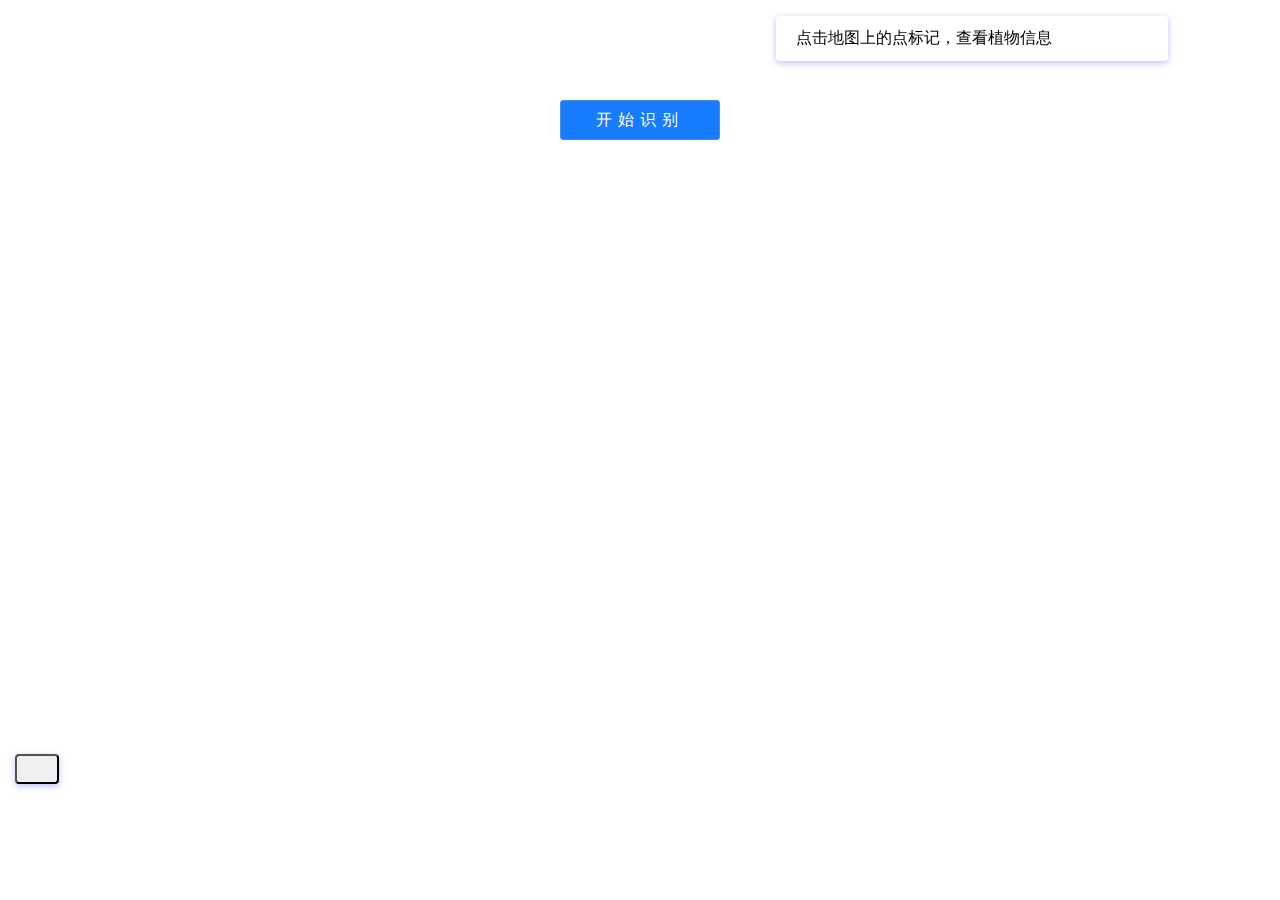
<file: plant/index.html>
<!DOCTYPE html>
<html lang="en">

<head>
  <meta charset="UTF-8">
  <meta name="viewport" content="width=device-width, initial-scale=1.0">
  <meta http-equiv="X-UA-Compatible" content="ie=edge">
  <title>植物语音导航</title>
  <link href="index.css" type="text/css" rel="stylesheet"/>
</head>

<body>
<div id="panel"></div>
<div id="container" tabindex="0" style="position: relative;">
  <div class="service-item service-item-taste">
    <div class="service-item-content service-item-taste-content">
      <div class="taste-content">
        <button class="taste-button ready-button" id="taste_button">开始识别</button>
      </div>
      <div class="start-taste">
        <div class="start-taste-left">
          <div class="time-box">
            <span class="start-taste-line">
              <hr class="hr hr1">
              <hr class="hr hr2">
              <hr class="hr hr3">
              <hr class="hr hr4">
              <hr class="hr hr5">
              <hr class="hr hr6">
              <hr class="hr hr7">
              <hr class="hr hr8">
              <hr class="hr hr9">
              <hr class="hr hr10">
            </span>
            <span class="total-time"><span class="used-time">00: 00</span> / 01: 00</span></span>
          </div>
          <div class="start-taste-button">
            <button class="taste-button start-button" onclick="UpdateData(wordExtraction());">结束识别</button>
          </div>
        </div>
        <div class="end_taste_right">
          <div class="output-box" id="result_output"></div>
          <div class="end-button">
            <button class="query-button" id="confirm_button" onclick="UpdateData(wordExtraction());">确认</button>
          </div>
        </div>
      </div>
    </div>
  </div>
  <div class="info2" >点击地图上的点标记，查看植物信息</div>
  <button class="button1" id="refresh_button" onclick="refresh()" ></button>
</div>

<script src="hmac-sha256.js"></script>
<script src="enc-base64-min.js"></script>
<script src="jquery.js"></script>
<script src="iat.js"></script>
<script src="wordExtraction.js"></script>
<script src="UpdateData.js"></script>

<link rel="stylesheet" href="https://a.amap.com/jsapi_demos/static/demo-center/css/demo-center.css" />
<script src="https://webapi.amap.com/maps?v=1.4.2&key=608d75903d29ad471362f8c58c550daf&plugin=AMap.Walking"></script>
<script src="https://a.amap.com/jsapi_demos/static/demo-center/js/demoutils.js"></script>
<script type="text/javascript" src="https://webapi.amap.com/demos/js/liteToolbar.js"></script>
<script type="text/javascript" src="https://cache.amap.com/lbs/static/addToolbar.js"></script>
<script src="https://webapi.amap.com/ui/1.0/main.js?v=1.0.11"></script>
<script src="map.js"></script>
<script src="navigation.js"></script>



</body>
</html>
</file>
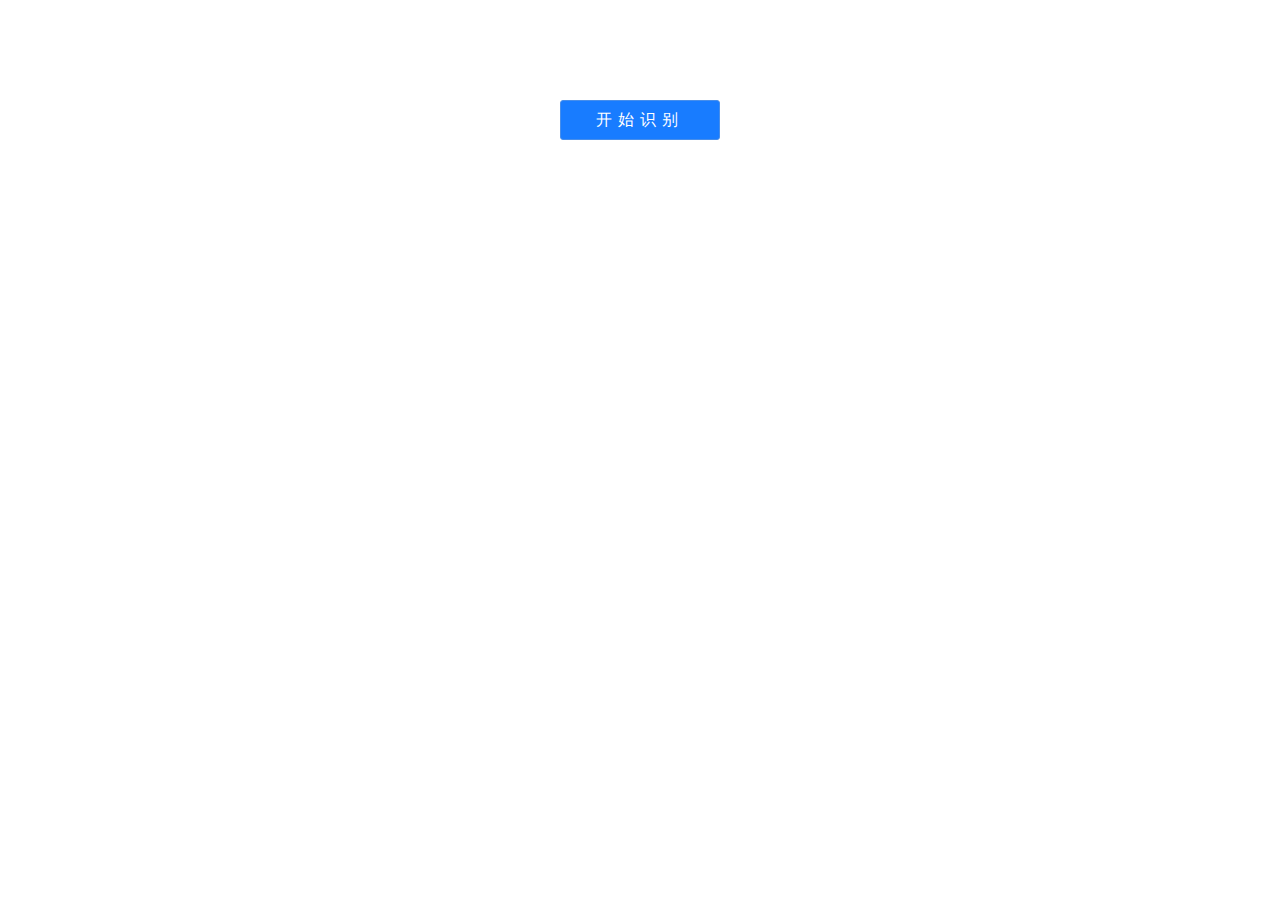
<file: WebRoot/index.html>
<!DOCTYPE html>
<html lang="en">

<head>
  <meta charset="UTF-8">
  <meta name="viewport" content="width=device-width, initial-scale=1.0">
  <meta http-equiv="X-UA-Compatible" content="ie=edge">
  <title>植物语音导航</title>
  <link href="index.css" type="text/css" rel="stylesheet"/>
</head>

<body>
<div id="container" tabindex="0" style="position: relative;">
  <div class="service-item service-item-taste">
    <div class="service-item-content service-item-taste-content">
      <div class="taste-content">
        <button class="taste-button ready-button" id="taste_button">开始识别</button>
      </div>
      <div class="start-taste">
        <div class="start-taste-left">
          <div class="time-box">
            <span class="start-taste-line">
              <hr class="hr hr1">
              <hr class="hr hr2">
              <hr class="hr hr3">
              <hr class="hr hr4">
              <hr class="hr hr5">
              <hr class="hr hr6">
              <hr class="hr hr7">
              <hr class="hr hr8">
              <hr class="hr hr9">
              <hr class="hr hr10">
            </span>
            <span class="total-time"><span class="used-time">00: 00</span> / 01: 00</span></span>
          </div>
          <div class="start-taste-button">
            <button class="taste-button start-button">结束识别</button>
          </div>
        </div>
        <div class="output-box" id="result_output"></div>
      </div>
    </div>
  </div>
</div>
<script src="hmac-sha256.js"></script>
<script src="enc-base64-min.js"></script>
<script src="jquery.js"></script>
<script src="iat.js"></script>

<script src="https://webapi.amap.com/maps?v=1.4.2&key=608d75903d29ad471362f8c58c550daf"></script>
<script type="text/javascript" src="https://webapi.amap.com/demos/js/liteToolbar.js"></script>
<script src="https://webapi.amap.com/ui/1.0/main.js?v=1.0.11"></script>
<script src="map.js"></script>
</body>
</html>
</file>
<file: plant/index.css>
body,html,#container{
  width: 100%;
  height: 100%;
  margin: 0px;
}

.service-item-taste{
  position: absolute;
  z-index: 3;
  width: 100%;
  height: 20%;
}

.service-item-taste-content{
  width: 30%;
  margin:0 auto;
}

.service-item-taste button {
  cursor: pointer;
}

.service-item-taste .taste-button {
  background: #187cff;
  border: 1px solid;
  border-color: #478eea;
  color: #fff;
  text-align: center;
  border-radius: 3px;
}

.service-item-taste .taste-header .dialect-select {
  margin-left: 20px;
  height: 26px;
}

.service-item-taste .taste-header .dialect {
  margin-left: 20px;
  height: 26px;
  line-height: 26px;
  display: none;
}

.service-item-taste .taste-header a {
  border: none;
  border-radius: 4px;
  color: #fff;
  height: 26px;
  width: 100px;
  float: right;
  text-align: center;
  line-height: 26px;
}

.service-item-taste .taste-content {
  display: -ms-flexbox;
  display: flex;
  -ms-flex-align: center;
  align-items: center;
  margin-top: 100px;
}

.service-item-taste .start-taste {
  margin-top: 30px;
  display: none;
  -ms-flex-pack: justify;
  justify-content: space-between;
}

.service-item-taste .start-taste .start-taste-left {
  width: 50%;
}

.end_taste_right{
  width: 50%;
}

.service-item-taste .start-taste .start-taste-left .time-box {
  margin-top: 40px;
  display: -ms-flexbox;
  display: flex;
  -ms-flex-pack: center;
  justify-content: center;
}

.service-item-taste .start-taste .start-taste-left .time-box .total-time {
  margin-left: 20px;
}

.service-item-taste .start-taste .start-taste-left .time-box .start-taste-line {
  display: inline-block;
  margin-right: 20px;
}

.service-item-taste .start-taste .start-taste-left .time-box .start-taste-line hr {
  background-color: #187cff;
  width: 3px;
  height: 10px;
  margin: 0 5px;
  display: inline-block;
  border: none;
}

.service-item-taste .start-taste .start-taste-left .start-taste-button {
  display: -ms-flexbox;
  display: flex;
  margin-top: 70px;
}

.service-item-taste .start-taste .output-box {
  font-size:20px;
  font-weight: bold;
  height: 100px;
  overflow: auto;
  background: #3e97f0;
  line-height: 1.5;
  padding-top: 20px;
  opacity:0.5;
  border-radius: 25px;
}

.flex-display-1 {
  display: -ms-flexbox !important;
  display: flex !important;
}

.hr {
  animation: note 0.2s ease-in-out;
  animation-iteration-count: infinite;
  animation-direction: alternate;
}

.hr1 {
  animation-delay: -1s;
}

.hr2 {
  animation-delay: -0.9s;
}

.hr3 {
  animation-delay: -0.8s;
}

.hr4 {
  animation-delay: -0.7s;
}

.hr5 {
  animation-delay: -0.6s;
}

.hr6 {
  animation-delay: -0.5s;
}

.hr7 {
  animation-delay: -0.4s;
}

.hr8 {
  animation-delay: -0.3s;
}

.hr9 {
  animation-delay: -0.2s;
}

.hr10 {
  animation-delay: -0.1s;
}

@keyframes note {
  from {
    transform: scaleY(1);
  }
  to {
    transform: scaleY(4);
  }
}

.ready-button,
.start-button {
  margin: 0 auto;
  height: 40px;
  width: 160px;
  font-size: 16px;
  letter-spacing: 6px;
}

.end-button{
  text-align:center;
}

.query-button{
  height: 30px;
  width: 60px;
  margin-top: 15px;
  font-size: 14px;
  letter-spacing: 6px;
  background: rgba(7, 30, 68, 0.82);
  border: 1px solid;
  border-color: rgba(4, 14, 21, 0.82);
  color: #fff;
  text-align: center;
  border-radius: 5px;
}

.query-button:hover{
  background: #0b99ff;
}

.taste-button:hover {
  background: #0b99ff;
}
.custom-content-marker {
  position: relative;
  width: 10px;
  height: 10px;
}

.custom-content-marker img {
  width: 100%;
  height: 100%;
}

.info{
  position: relative;
  top: 0;
  right: 0;
  min-width: 0;
}

#panel {
  position: fixed;
  background-color: white;
  max-height: 90%;
  overflow-y: auto;
  top: 10px;
  right: 10px;
  width: 280px;
}
#panel .amap-call {
  background-color: #009cf9;
  border-top-left-radius: 4px;
  border-top-right-radius: 4px;
}
#panel .amap-lib-walking {
  border-bottom-left-radius: 4px;
  border-bottom-right-radius: 4px;
  overflow: hidden;
}

.info2 {
  padding: .75rem 1.25rem;
  margin-bottom: 1rem;
  border-radius: .25rem;
  position: fixed;
  top: 1rem;
  background-color: white;
  width: auto;
  min-width: 22rem;
  border-width: 0;
  right: 7rem;
  box-shadow: 0 2px 6px 0 rgba(114, 124, 245, .5);
  z-index: 100;
}
.button1{
  padding: .75rem 1.25rem;
  margin-bottom: 1rem;
  border-radius: .25rem;
  position: fixed;
  bottom:100px;
  left:15px;
  z-index: 100;
  width: 30px;
  height:30px;
  box-shadow: 0 2px 6px 0 rgba(114, 124, 245, .5);
  background-image:url("https://timgsa.baidu.com/timg?image&quality=80&size=b9999_10000&sec=1579012220467&di=c131189242392f65caa29cb15c5e3678&imgtype=0&src=http%3A%2F%2Fpic.51yuansu.com%2Fpic3%2Fcover%2F01%2F59%2F43%2F594d7b69919e9_610.jpg");
  background-repeat: no-repeat;
  background-size: 100% 100%;
}

.amap-info-content{
  font-size: 20px;
  font-weight: bold;
  text-align: center;
}
.amap-info-outer{
  font-size: 20px;
  text-align: center;
}
</file>
<file: WebRoot/index.css>
body,html,#container{
  width: 100%;
  height: 100%;
  margin: 0px;
}

.service-item-taste{
  position: absolute;
  z-index: 2;
  width: 100%;
  height: 20%;
}

.service-item-taste-content{
  width: 30%;
  margin:0 auto;
}

.service-item-taste button {
  cursor: pointer;
}

.service-item-taste .taste-button {
  background: #187cff;
  border: 1px solid;
  border-color: #478eea;
  color: #fff;
  text-align: center;
  border-radius: 3px;
}

.service-item-taste .taste-header .dialect-select {
  margin-left: 20px;
  height: 26px;
}

.service-item-taste .taste-header .dialect {
  margin-left: 20px;
  height: 26px;
  line-height: 26px;
  display: none;
}

.service-item-taste .taste-header a {
  border: none;
  border-radius: 4px;
  color: #fff;
  height: 26px;
  width: 100px;
  float: right;
  text-align: center;
  line-height: 26px;
}

.service-item-taste .taste-content {
  display: -ms-flexbox;
  display: flex;
  -ms-flex-align: center;
  align-items: center;
  margin-top: 100px;
}

.service-item-taste .start-taste {
  margin-top: 30px;
  display: none;
  -ms-flex-pack: justify;
  justify-content: space-between;
}

.service-item-taste .start-taste .start-taste-left {
  width: 40%;
  margin-left: 30px;
}

.service-item-taste .start-taste .start-taste-left .time-box {
  margin-top: 40px;
  display: -ms-flexbox;
  display: flex;
  -ms-flex-pack: center;
  justify-content: center;
}

.service-item-taste .start-taste .start-taste-left .time-box .total-time {
  margin-left: 20px;
}

.service-item-taste .start-taste .start-taste-left .time-box .start-taste-line {
  display: inline-block;
  margin-right: 20px;
}

.service-item-taste .start-taste .start-taste-left .time-box .start-taste-line hr {
  background-color: #187cff;
  width: 3px;
  height: 10px;
  margin: 0 5px;
  display: inline-block;
  border: none;
}

.service-item-taste .start-taste .start-taste-left .start-taste-button {
  display: -ms-flexbox;
  display: flex;
  margin-top: 70px;
}

.service-item-taste .start-taste .output-box {
  height: 100px;
  overflow: auto;
  background: #3e97f0;
  width: 50%;
  line-height: 1.5;
  padding-left: 10px;
  padding-top: 40px;
  opacity:0.5;
  border-radius: 25px;
}

.flex-display-1 {
  display: -ms-flexbox !important;
  display: flex !important;
}

.hr {
  animation: note 0.2s ease-in-out;
  animation-iteration-count: infinite;
  animation-direction: alternate;
}

.hr1 {
  animation-delay: -1s;
}

.hr2 {
  animation-delay: -0.9s;
}

.hr3 {
  animation-delay: -0.8s;
}

.hr4 {
  animation-delay: -0.7s;
}

.hr5 {
  animation-delay: -0.6s;
}

.hr6 {
  animation-delay: -0.5s;
}

.hr7 {
  animation-delay: -0.4s;
}

.hr8 {
  animation-delay: -0.3s;
}

.hr9 {
  animation-delay: -0.2s;
}

.hr10 {
  animation-delay: -0.1s;
}

@keyframes note {
  from {
    transform: scaleY(1);
  }
  to {
    transform: scaleY(4);
  }
}

.ready-button,
.start-button {
  margin: 0 auto;
  height: 40px;
  width: 160px;
  font-size: 16px;
  letter-spacing: 6px;
}

.taste-button:hover {
  background: #0b99ff;
}
</file>
